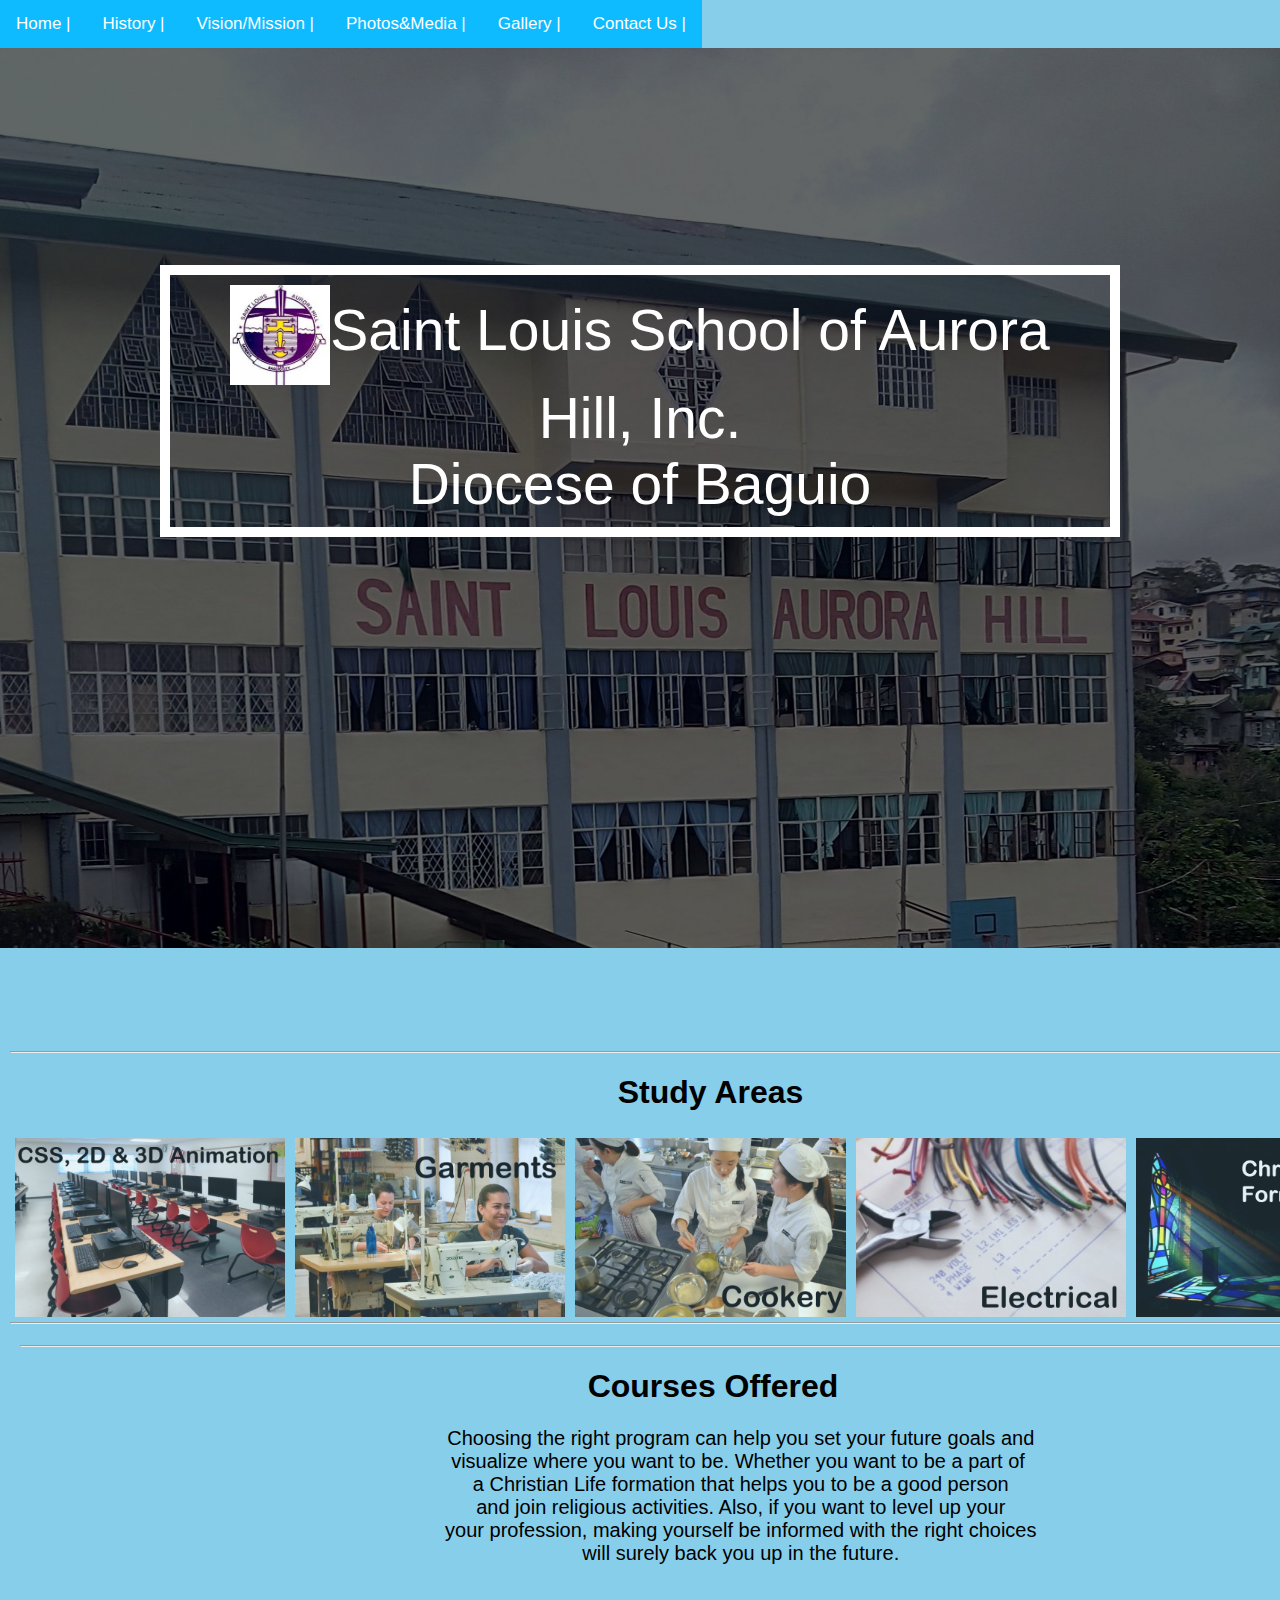
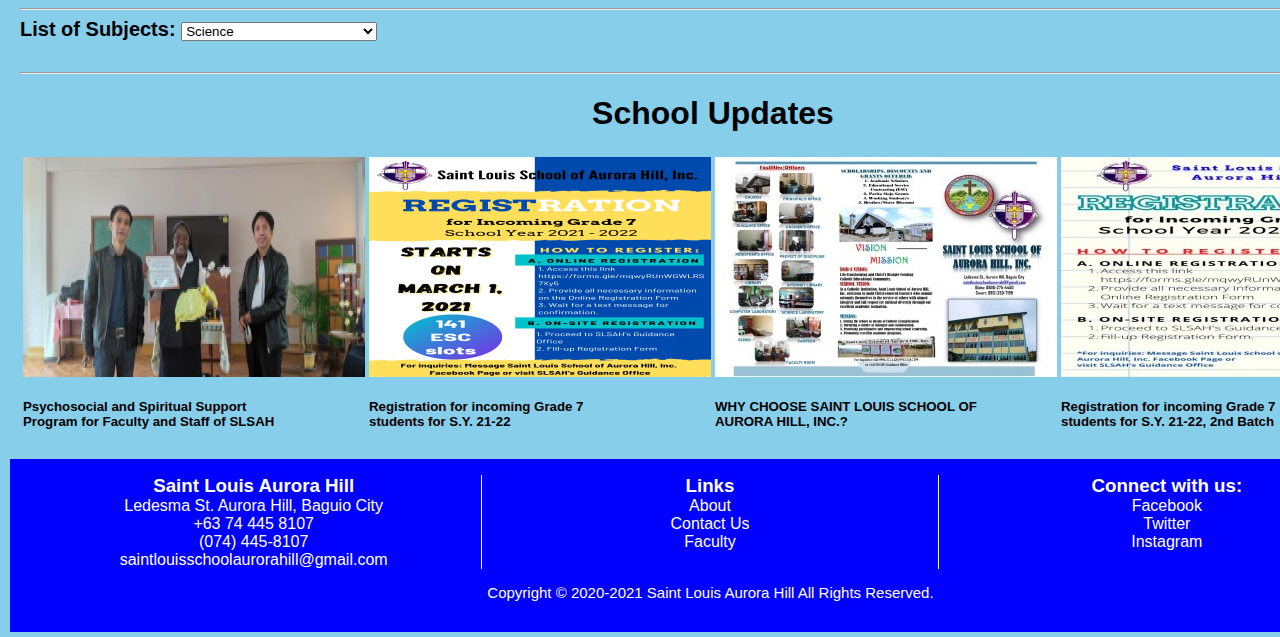
<file: index.html>
<!DOCTYPE html>
<html>
<title>Home</title>
<head>
<link rel="stylesheet" href="Enrollment.css">
<meta name="Author" description="Patrick Charles A. Soriano" />
</head>
<body>

<div class="topnav">
  <a class="active" href="Home.html">Home |</a>
  <a class="active" href="Page2.html">History |</a>
  <a class="active" href="Page3.html">Vision/Mission |</a>
  <a class="active" href="Page5.html">Photos&Media |</a>
  <a class="active" href="Page6.html">Gallery |</a>
  <a class="active" href="Page4.html">Contact Us |</a>
</div>

<div class="logo"> 
    <p class="name"><img src="images_website/download (3).jfif" width="100px" height="100px">Saint Louis School of Aurora Hill, Inc.<br>
  Diocese of Baguio</p>
</div>
<br>
<br>
<br>
<br>
<br>


<div style="float:left; margin: 5px; margin-left: 10px;">
 <hr>  <h1> Study Areas</h1>

   <div class="row">
    <div class="column">
      <img src="images_website/b850b204aa2627b3ee98224891da3f9f.jpg" style="width:100%">
    </div>
    <div class="column">
      <img src="images_website/DSC_0132.jpg" style="width:100%">
    </div>
    <div class="column">
      <img src="images_website/DSC_0545-1024x678.jpg" style="width:100%">
    </div>
    <div class="column">
        <img src="images_website/EE-Degree-300x199.jpg" style="width:100%">
      </div>
      <div class="column">
        <img src="images_website/Church.jpg" style="width:100%">
      </div>
      <div class="container">
        <span onclick="this.parentElement.style.display='none'" class="closebtn">&times;</span>
        <img id="expandedImg" style="width:100%">
        <div id="imgtext"></div>
      </div>
      <hr>
      <script>
      function myFunction(imgs) {
        var expandImg = document.getElementById("expandedImg");
        var imgText = document.getElementById("imgtext");
        expandImg.src = imgs.src;
        imgText.innerHTML = imgs.alt;
        expandImg.parentElement.style.display = "block";
      }
      </script>

      <div style="float:left; margin: 5px; margin-left: 10px;">
       <hr> <h1> Courses Offered</h1>

        <pre style="font-family:Arial, Helvetica, sans-serif; font-size: 20px;">
          Choosing the right program can help you set your future goals and
          visualize where you want to be. Whether you want to be a part of 
          a Christian Life formation that helps you to be a good person
          and join religious activities. Also, if you want to level up your
          your profession, making yourself be informed with the right choices
          will surely back you up in the future.
       </pre>
<hr>
       <form action="/action_page.php" style="font-family:Arial, Helvetica, sans-serif; font-size: 20px;">
        <label for="cars" style="font-family:Arial, Helvetica, sans-serif; font-size: 20px;"><b>List of Subjects:</b></label>
        <select name="cars" id="cars">
          <option value="volvo">Science</option>
          <option value="saab">Mathematics</option>
          <option value="opel">English</option>
          <option value="audi">Filipino</option>
          <option value="volvo">TLE</option>
          <option value="saab">Arts</option>
          <option value="opel">Araling Panlipunan</option>
          <option value="audi">Physical Education</option>
          <option value="volvo">Health</option>
          <option value="saab">Edukasyon sa Pagpapakatao</option>
          <option value="opel">Christian Life Formation</option>
          <option value="audi">Computer</option>
          <option value="audi">Music</option>
        </select>
        <br><br>
      </form>
<hr>
      <h1> School Updates</h1>
      <table style="width:100%">
        <tr>
          <td><img src="images_website/163743190_1511036282572307_4499655014106883515_n.jpg"><h5>Psychosocial and Spiritual Support <br>
            Program for Faculty and Staff of SLSAH</h5></td>

          <td><img src="images_website/152336862_1491418234534112_4242350839731561335_n.png"><h5>Registration for incoming Grade 7 <br>
            students for S.Y. 21-22 </h5></td>
          <td><img src="images_website/153407553_1491494571193145_6836755940125306334_n.jpg"><h5> WHY CHOOSE SAINT LOUIS SCHOOL OF<br>
            AURORA HILL, INC.?</h5></td>
          <td><img src="images_website/174277560_1530733080602627_2736307212667725873_n.jpg"><h5>Registration for incoming Grade 7 <br>
            students for S.Y. 21-22, 2nd Batch </h5></td>
        </tr>
      </table>
      </div>

</div>
<footer>
  <div>
      <div>
          <h3 class="foots">Saint Louis Aurora Hill</h3>
          <a>Ledesma St. Aurora Hill, Baguio City</a
          ><br />
          <a>+63 74 445 8107</a><br/>
          <a>(074) 445-8107</a><br>
          <a href="https://www.facebook.com/SLSAH1968/">saintlouisschoolaurorahill@gmail.com</a>
      </div>
      <div>
          <h3 class="foots">Links</h3>
          <ul>
              <li>About</a></li>
              <li>Contact Us</a></li>
              <li>Faculty</a></li>
          </ul>
      </div>
      <div>
          <h3 class="foots">Connect with us:</h3>
          <a href="https://www.facebook.com/SLSAH1968/">Facebook</a><br>
          <a href="https://twitter.com/sluph?lang=cs">Twitter</a><br>
          <a href="https://www.instagram.com/slu_official/?hl=en">Instagram</a>
      </div>
  </div>
  <div>
      <p class="foot">Copyright © 2020-2021 Saint Louis Aurora Hill All Rights Reserved. </p>
  </div>
</footer>
</body>
</html>
</file>
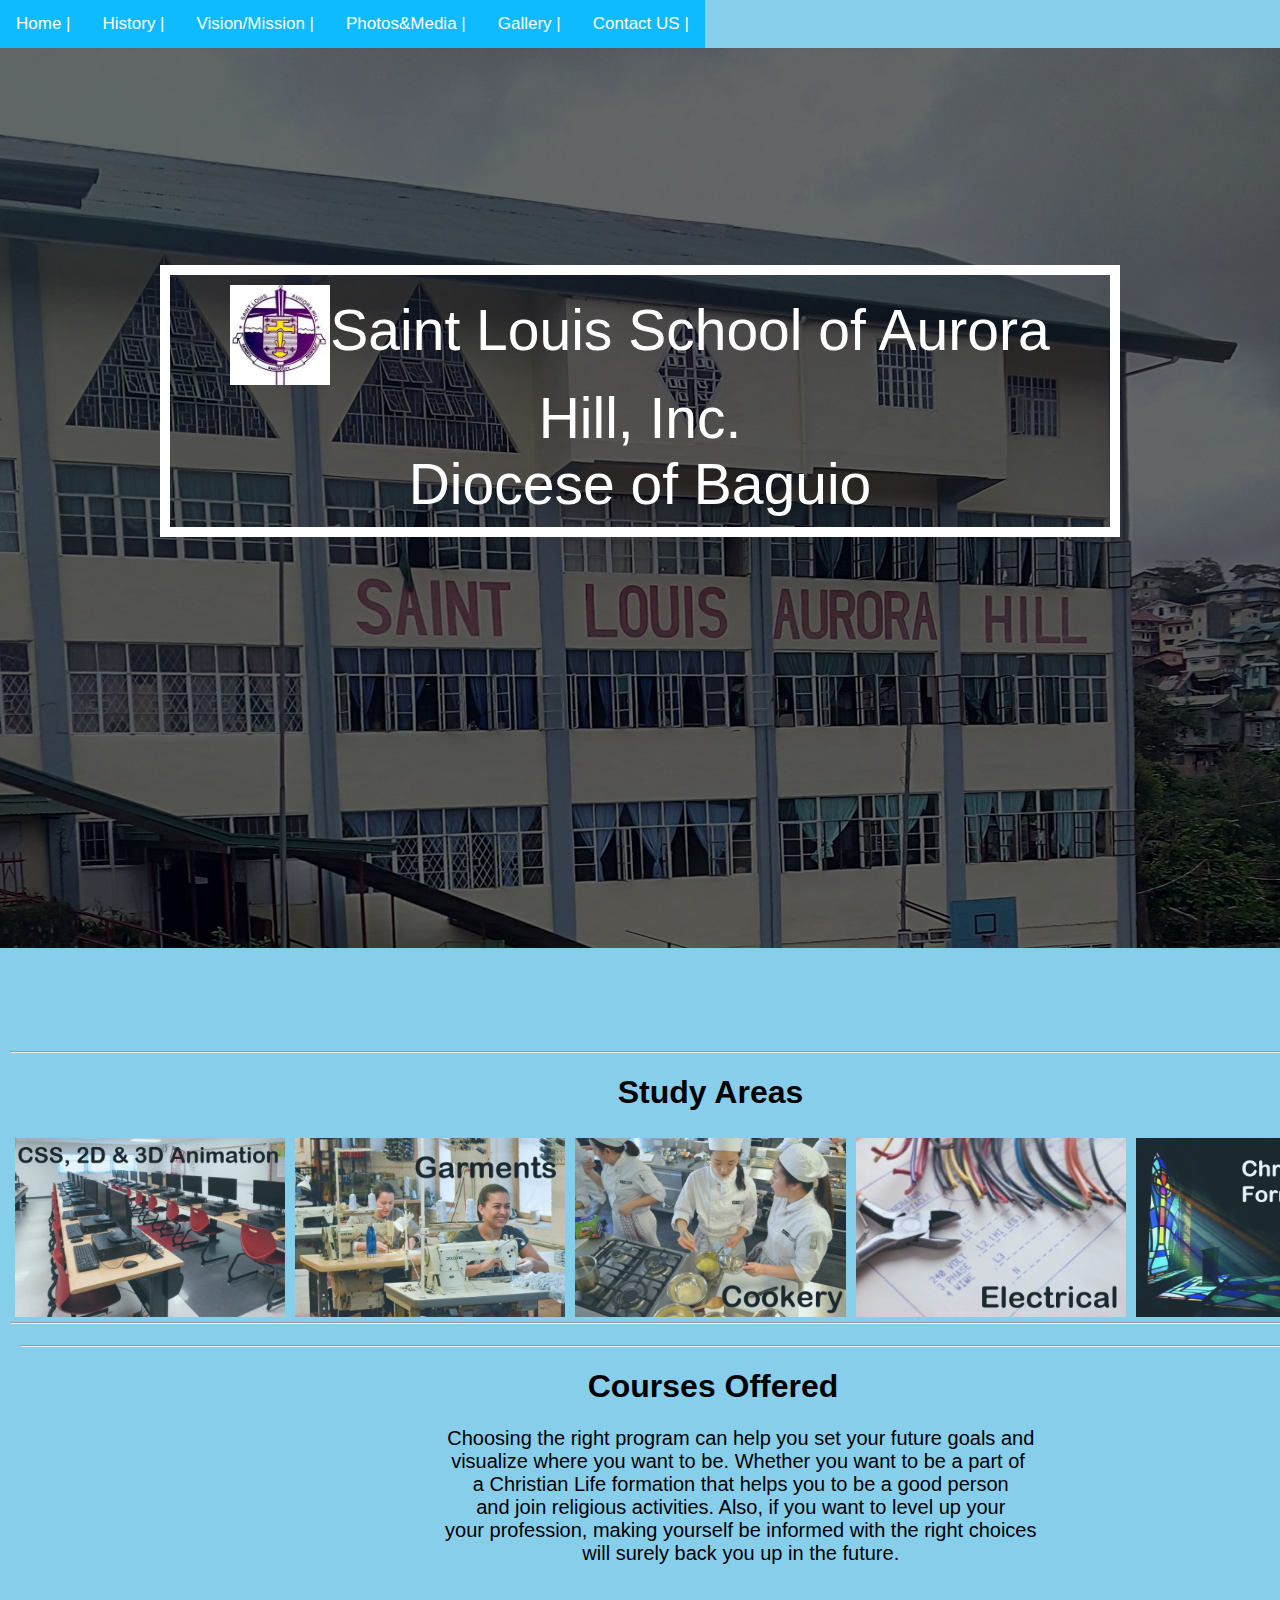
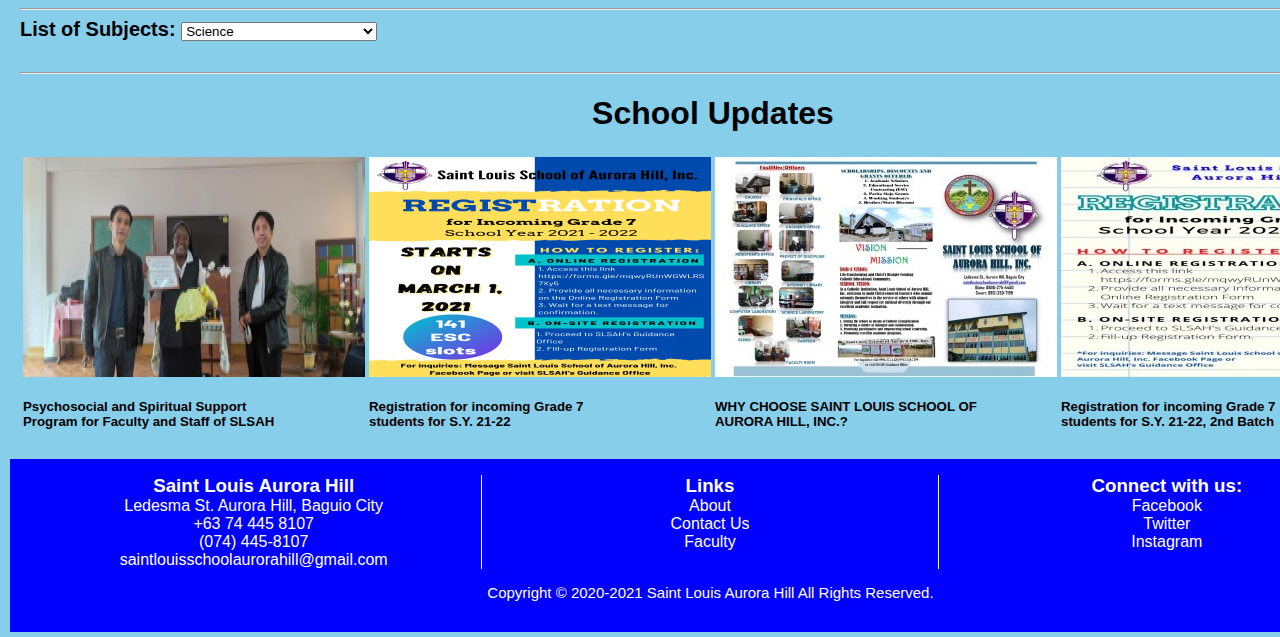
<file: Home.html>
<!DOCTYPE html>
<html>
<title>Home</title>
<head>
<link rel="stylesheet" href="Enrollment.css">

</head>
<body>

<div class="topnav">
  <a class="active" href="index.html">Home |</a>
  <a class="active" href="Page2.html">History |</a>
  <a class="active" href="Page3.html">Vision/Mission |</a>
  <a class="active" href="Page5.html">Photos&Media |</a>
  <a class="active" href="Page6.html">Gallery |</a>
  <a class="active" href="Page4.html">Contact US |</a>
</div>

<div class="logo"> 
    <p class="name"><img src="images_website/download (3).jfif" width="100px" height="100px">Saint Louis School of Aurora Hill, Inc.<br>
  Diocese of Baguio</p>
</div>
<br>
<br>
<br>
<br>
<br>


<div style="float:left; margin: 5px; margin-left: 10px;">
 <hr>  <h1> Study Areas</h1>

   <div class="row">
    <div class="column">
      <img src="images_website/b850b204aa2627b3ee98224891da3f9f.jpg" style="width:100%">
    </div>
    <div class="column">
      <img src="images_website/DSC_0132.jpg" style="width:100%">
    </div>
    <div class="column">
      <img src="images_website/DSC_0545-1024x678.jpg" style="width:100%">
    </div>
    <div class="column">
        <img src="images_website/EE-Degree-300x199.jpg" style="width:100%">
      </div>
      <div class="column">
        <img src="images_website/Church.jpg" style="width:100%">
      </div>
      <div class="container">
        <span onclick="this.parentElement.style.display='none'" class="closebtn">&times;</span>
        <img id="expandedImg" style="width:100%">
        <div id="imgtext"></div>
      </div>
      <hr>
      <script>
      function myFunction(imgs) {
        var expandImg = document.getElementById("expandedImg");
        var imgText = document.getElementById("imgtext");
        expandImg.src = imgs.src;
        imgText.innerHTML = imgs.alt;
        expandImg.parentElement.style.display = "block";
      }
      </script>

      <div style="float:left; margin: 5px; margin-left: 10px;">
       <hr> <h1> Courses Offered</h1>

        <pre style="font-family:Arial, Helvetica, sans-serif; font-size: 20px;">
          Choosing the right program can help you set your future goals and
          visualize where you want to be. Whether you want to be a part of 
          a Christian Life formation that helps you to be a good person
          and join religious activities. Also, if you want to level up your
          your profession, making yourself be informed with the right choices
          will surely back you up in the future.
       </pre>
<hr>
       <form action="/action_page.php" style="font-family:Arial, Helvetica, sans-serif; font-size: 20px;">
        <label for="cars" style="font-family:Arial, Helvetica, sans-serif; font-size: 20px;"><b>List of Subjects:</b></label>
        <select name="cars" id="cars">
          <option value="volvo">Science</option>
          <option value="saab">Mathematics</option>
          <option value="opel">English</option>
          <option value="audi">Filipino</option>
          <option value="volvo">TLE</option>
          <option value="saab">Arts</option>
          <option value="opel">Araling Panlipunan</option>
          <option value="audi">Physical Education</option>
          <option value="volvo">Health</option>
          <option value="saab">Edukasyon sa Pagpapakatao</option>
          <option value="opel">Christian Life Formation</option>
          <option value="audi">Computer</option>
          <option value="audi">Music</option>
        </select>
        <br><br>
      </form>
<hr>
      <h1> School Updates</h1>
      <table style="width:100%">
        <tr>
          <td><img src="images_website/163743190_1511036282572307_4499655014106883515_n.jpg"><h5>Psychosocial and Spiritual Support <br>
            Program for Faculty and Staff of SLSAH</h5></td>

          <td><img src="images_website/152336862_1491418234534112_4242350839731561335_n.png"><h5>Registration for incoming Grade 7 <br>
            students for S.Y. 21-22 </h5></td>
          <td><img src="images_website/153407553_1491494571193145_6836755940125306334_n.jpg"><h5> WHY CHOOSE SAINT LOUIS SCHOOL OF<br>
            AURORA HILL, INC.?</h5></td>
          <td><img src="images_website/174277560_1530733080602627_2736307212667725873_n.jpg"><h5>Registration for incoming Grade 7 <br>
            students for S.Y. 21-22, 2nd Batch </h5></td>
        </tr>
      </table>
      </div>

</div>
<footer>
  <div>
      <div>
          <h3 class="foots">Saint Louis Aurora Hill</h3>
          <a>Ledesma St. Aurora Hill, Baguio City</a
          ><br />
          <a>+63 74 445 8107</a><br/>
          <a>(074) 445-8107</a><br>
          <a href="https://www.facebook.com/SLSAH1968/">saintlouisschoolaurorahill@gmail.com</a>
      </div>
      <div>
          <h3 class="foots">Links</h3>
          <ul>
              <li>About</a></li>
              <li>Contact Us</a></li>
              <li>Faculty</a></li>
          </ul>
      </div>
      <div>
          <h3 class="foots">Connect with us:</h3>
          <a href="https://www.facebook.com/SLSAH1968/">Facebook</a><br>
          <a href="https://twitter.com/sluph?lang=cs">Twitter</a><br>
          <a href="https://www.instagram.com/slu_official/?hl=en">Instagram</a>
      </div>
  </div>
  <div>
      <p class="foot">Copyright © 2020-2021 Saint Louis Aurora Hill All Rights Reserved. </p>
  </div>
</footer>
</body>
</html>
</file>
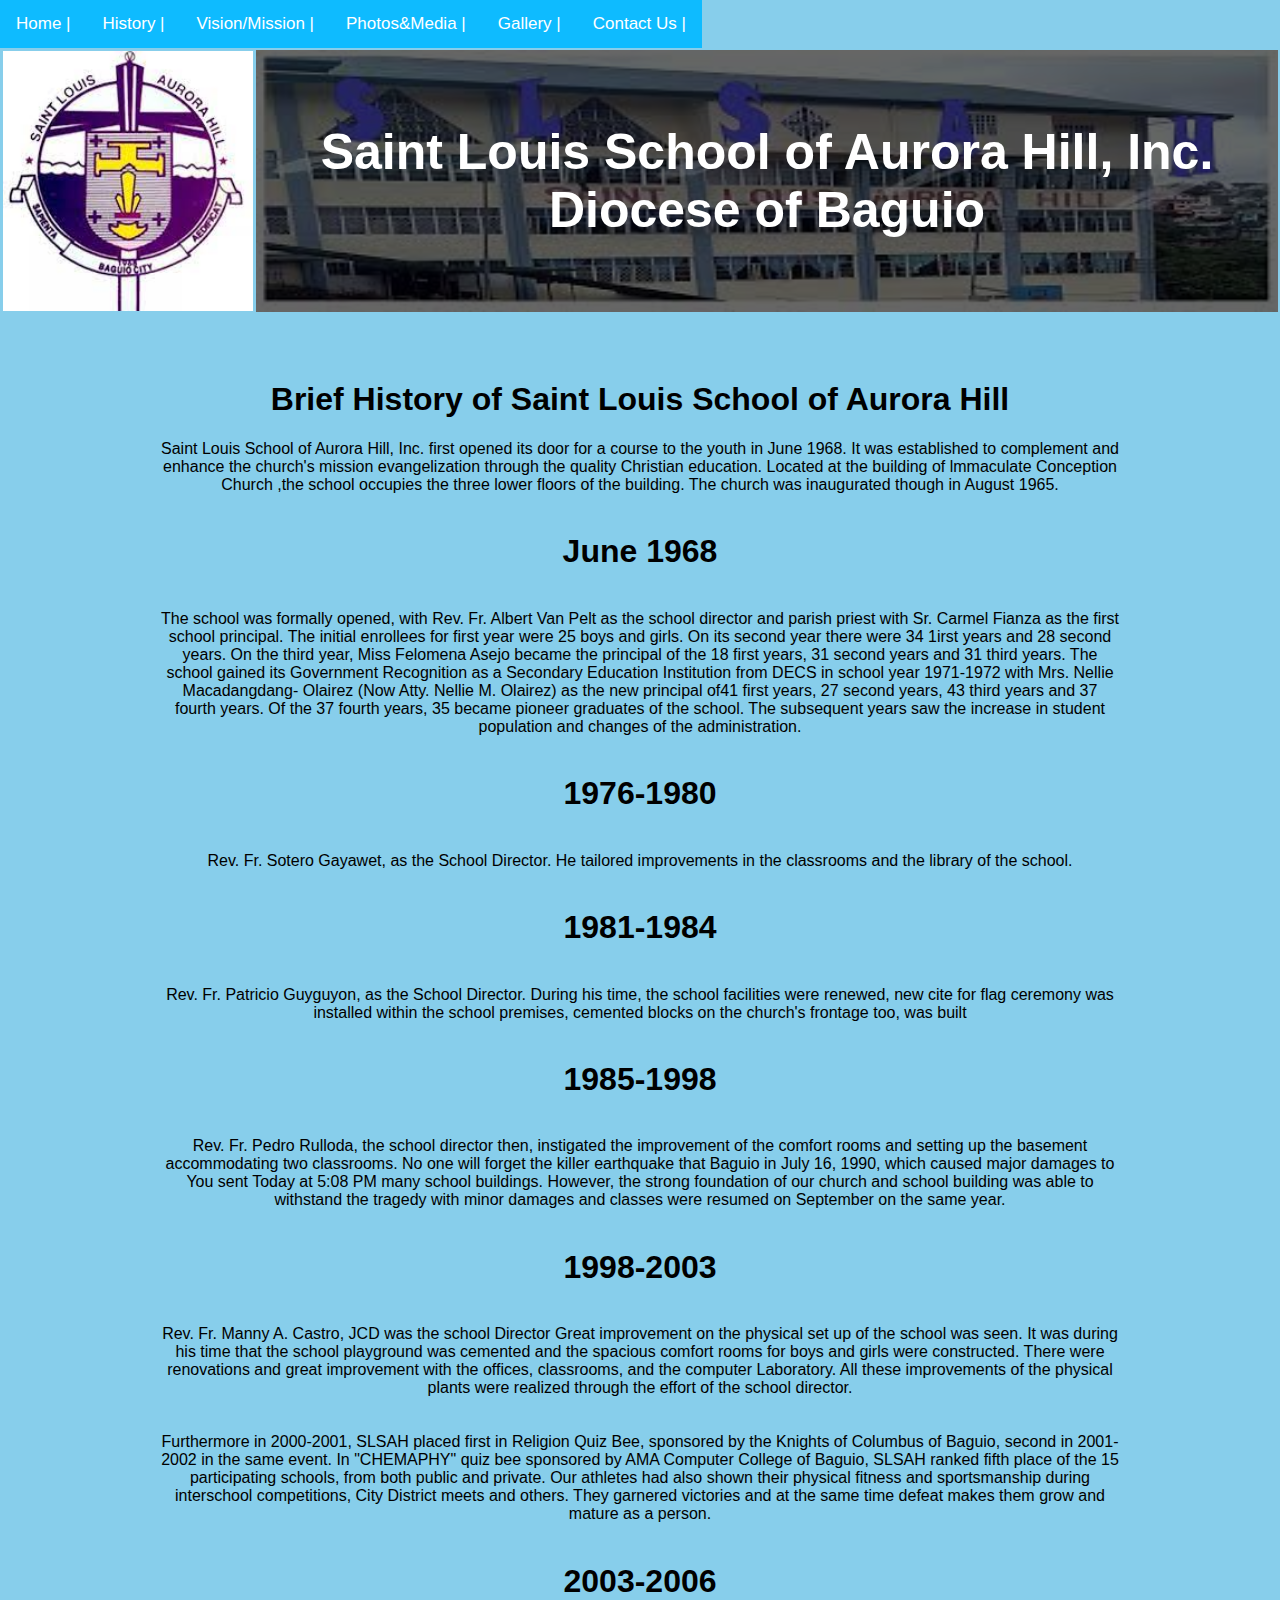
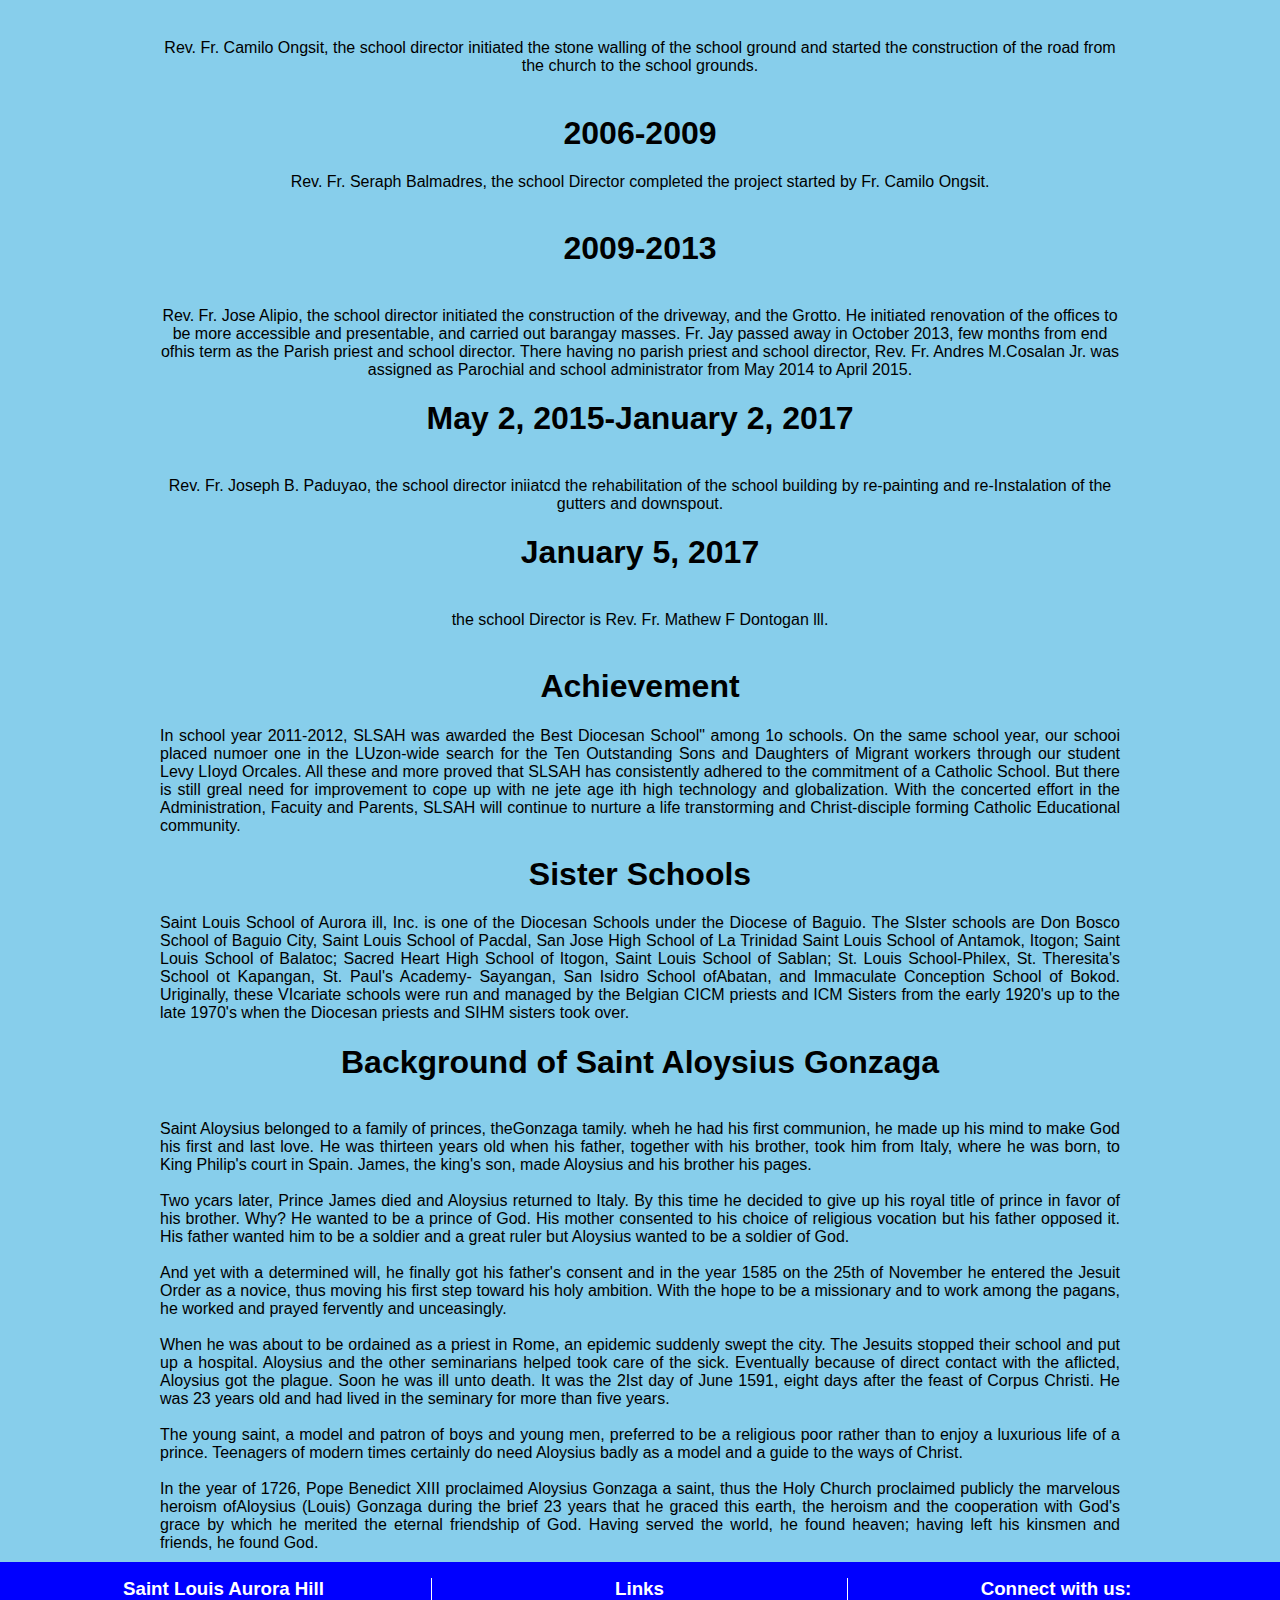
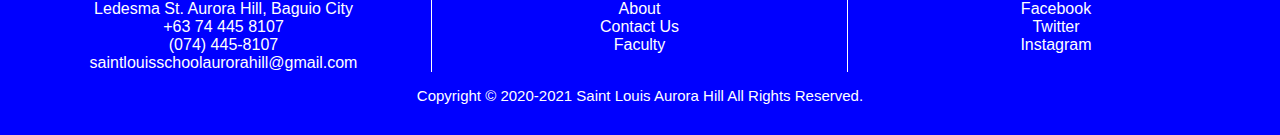
<file: Page2.html>
<!DOCTYPE html>
<html>
  <title>History of School</title>
<head>
<link rel="stylesheet" href="Enrollment.css">
<meta name="Author" description="Patrick Charles A. Soriano" />
</head>
<body>

<div class="topnav">
  <a class="active" href="index.html">Home |</a>
  <a class="active" href="Page2.html">History |</a>
  <a class="active" href="Page3.html">Vision/Mission |</a>
  <a class="active" href="Page5.html">Photos&Media |</a>
  <a class="active" href="Page6.html">Gallery |</a>
  <a class="active" href="Page4.html">Contact Us |</a>
</div>


<div> 
    <table style="width:100%">
        <tr>
          <td style="width: 250px; height: 250px;"><img src="images_website/download (3).jfif" width="250px" height="260px"></td>
          <th class="back">Saint Louis School of Aurora Hill, Inc.<br>
            Diocese of Baguio</th> 
        </tr>
      </table>

      <div style="margin:10px; padding-right: 150px; padding-left: 150px; text-align: justify;">
        <div>
            <br>
            <br>
            
            <h1> Brief History of Saint Louis School of Aurora Hill</h1></div>
            <center>
        Saint Louis School of Aurora Hill, Inc. first opened its door for a course to the youth in June 1968. It was established to complement and enhance the church's mission
        evangelization through the quality Christian education.
        Located at the building of lmmaculate Conception Church ,the school occupies the three lower floors of the building. The church was inaugurated though in August 1965.
      </center>
        <br>
        <h1>June 1968 </h1>
        <br>
        <center>
        The school was formally opened, with
        Rev. Fr. Albert Van Pelt as the school director and parish
        priest with Sr. Carmel Fianza as the first school principal. The initial enrollees for first year were 25 boys and girls. On its second year there were 34 1irst years and 28 second years. On the third year, Miss Felomena Asejo became the principal of the 18 first years, 31 second years and 31 third years. The school gained its Government Recognition as a
        Secondary Education Institution from DECS in school year 1971-1972 with Mrs. Nellie Macadangdang- Olairez (Now
        Atty. Nellie M. Olairez) as the new principal of41 first years, 27 second years, 43 third years and 37 fourth years. Of the 37 fourth years, 35 became pioneer graduates of the school. The subsequent years saw the increase in student population and
        changes of the administration.
      </center>
        <br>
       
        <h1>1976-1980</h1>
        <br>
        <center>
        Rev. Fr. Sotero Gayawet, as the School Director. He tailored improvements in the classrooms and the library of the school.
      </center>
        <br>
        <h1>1981-1984 </h1>
        <br>
        <center>
        Rev. Fr. Patricio Guyguyon, as the School Director. During his time, the school facilities were renewed, new cite for flag ceremony was installed within the school
        premises, cemented blocks on the church's frontage too, was built
      </center>
        <br>
      <h1>1985-1998</h1>
        <br><center>
        Rev. Fr. Pedro Rulloda, the school director then, instigated the improvement of the comfort
        rooms and setting up the basement accommodating two classrooms. No one will forget the killer earthquake that Baguio in July 16, 1990, which caused major damages to
        You sent Today at 5:08 PM
        many school buildings. However, the strong foundation of our church and school building was able to withstand the tragedy with minor damages and classes were resumed on September on the same year.
      </center>
        <br>
        <h1>1998-2003</h1>
        <br><center>
        Rev. Fr. Manny A. Castro, JCD was the school Director Great improvement on the physical set up of
        the school was seen. It was during his time that the school playground was cemented and the spacious comfort rooms for boys and girls were constructed. There were renovations
        and great improvement with the offices, classrooms, and the
        computer Laboratory. All these improvements of the physical
        plants were realized through the effort of the school director.
      </center>
        <br>
        <br>
        <center>
        Furthermore in 2000-2001, SLSAH placed first in
        Religion Quiz Bee, sponsored by the Knights of Columbus of
        Baguio, second in 2001-2002 in the same event. In "CHEMAPHY" quiz bee sponsored by AMA Computer
        College of Baguio, SLSAH ranked fifth place of the 15 participating schools, from both public and private. Our
        athletes had also shown their physical fitness and sportsmanship during interschool competitions, City District
        meets and others. They garnered victories and at the same time defeat makes them grow and mature as a person.
      </center>
        <br>
        <h1>2003-2006</h1> 
        <br>
        <center>
        Rev. Fr. Camilo Ongsit, the school director initiated the stone walling of the school ground and
started the construction of the road from the church to the school grounds.
</center>
        <br>

<h1>2006-2009</h1>
<center>
Rev. Fr. Seraph Balmadres, the school Director completed the project started by Fr. Camilo Ongsit.
</center>
<br>
<h1>2009-2013</h1>
<br>
<center>
Rev. Fr. Jose Alipio, the school director initiated the construction of the driveway, and the Grotto. He initiated renovation of the offices to be more accessible and
presentable, and carried out barangay masses. Fr. Jay passed away in October 2013, few months from end ofhis term as the Parish priest and school director. There having no parish priest and school director, Rev. Fr. Andres M.Cosalan Jr. was
assigned as Parochial and school administrator from May
2014 to April 2015.
</center>
<h1>May 2, 2015-January 2, 2017 </h1>
<br>
<center>
Rev. Fr. Joseph B. Paduyao, the school director iniiatcd the rehabilitation of the school building by re-painting and re-Instalation of the gutters and downspout.
</center>
<h1>January 5, 2017</h1>
<br>
<center>
the school Director is Rev. Fr. Mathew F Dontogan lll.
</center>
<br>
<h1>Achievement</h1>

In school year 2011-2012, SLSAH was awarded the Best Diocesan School" among 1o schools. On the same
school year, our schooi placed numoer one in the LUzon-wide search for the Ten Outstanding Sons and Daughters of Migrant workers through our student Levy LIoyd Orcales.

All these and more proved that SLSAH has consistently adhered to the commitment of a Catholic School.
But there is still greal need for improvement to cope up with
ne jete age ith high technology and globalization. With the concerted effort in the Administration, Facuity and Parents, SLSAH will continue to nurture a life transtorming and
Christ-disciple forming Catholic Educational community.

<br>
<h1>Sister Schools</h1>
Saint Louis School of Aurora ill, Inc. is one of the Diocesan Schools under the Diocese of Baguio. The SIster
schools are Don Bosco School of Baguio City, Saint Louis School of Pacdal, San Jose High School of La Trinidad Saint Louis School of Antamok, Itogon; Saint Louis School of Balatoc; Sacred Heart High School of Itogon, Saint Louis School of Sablan; St. Louis School-Philex, St. Theresita's School ot Kapangan, St. Paul's Academy- Sayangan, San Isidro School ofAbatan, and Immaculate Conception School of Bokod. Uriginally, these VIcariate schools were run and managed by the Belgian CICM priests and ICM Sisters from
the early 1920's up to the late 1970's when the Diocesan priests and SIHM sisters took over.

<h1>Background of Saint Aloysius Gonzaga</h1>
<br>
Saint Aloysius belonged to a family of princes, theGonzaga tamily. wheh he had his first communion, he made
  up his mind to make God his first and last love. He was thirteen years old when his father, together with his brother, took him from Italy, where he was born, to King Philip's court in Spain. James, the king's son, made Aloysius and his brother his pages.
  <br>
  <br>
  Two ycars later, Prince James died and Aloysius returned to Italy. By this time he decided to give up his royal title of prince in favor of his brother. Why? He wanted to be a prince of God. His mother consented to his choice of religious vocation but his father opposed it. His father wanted him to be a soldier and a great ruler but Aloysius wanted to be a soldier
  of God.
  <br>
  <br>
  And yet with a determined will, he finally got his father's consent and in the year 1585 on the 25th of November he entered the Jesuit Order as a novice, thus moving his first step toward his holy ambition. With the hope to be a missionary and to work among the pagans, he worked and prayed fervently and unceasingly.
  <br>
  <br>
  When he was about to be ordained as a priest in Rome, an epidemic suddenly swept the city. The Jesuits stopped their school and put up a hospital. Aloysius and the other
  seminarians helped took care of the sick. Eventually because of direct contact with the aflicted, Aloysius got the plague. Soon he was ill unto death. It was the 2Ist day of June 1591, eight days after the feast of Corpus Christi. He was 23 years
  old and had lived in the seminary for more than five years.
  <br>
  <br>
  The young saint, a model and patron of boys and young men, preferred to be a religious poor rather than to
  enjoy a luxurious life of a prince. Teenagers of modern times certainly do need Aloysius badly as a model and a guide to the ways of Christ.
  <br>
  <br>
  In the year of 1726, Pope Benedict XIII proclaimed Aloysius Gonzaga a saint, thus the Holy Church proclaimed publicly the marvelous heroism ofAloysius (Louis) Gonzaga
  during the brief 23 years that he graced this earth, the heroism and the cooperation with God's grace by which he merited the eternal friendship of God. Having served the world, he found heaven; having left his kinsmen and friends, he found God.
      </div>
</div>

<footer>
    <div>
        <div>
            <h3 class="foots">Saint Louis Aurora Hill</h3>
            <a>Ledesma St. Aurora Hill, Baguio City</a
            ><br />
            <a>+63 74 445 8107</a><br/>
            <a>(074) 445-8107</a><br>
            <a>saintlouisschoolaurorahill@gmail.com</a>
        </div>
        <div>
            <h3 class="foots">Links</h3>
            <ul>
                <li>About</a></li>
                <li>Contact Us</a></li>
                <li>Faculty</a></li>
            </ul>
        </div>
        <div>
            <h3 class="foots">Connect with us:</h3>
            <a>Facebook</a><br>
            <a>Twitter</a><br>
            <a>Instagram</a>
        </div>
    </div>
    <div>
        <p class="foot">Copyright © 2020-2021 Saint Louis Aurora Hill All Rights Reserved. </p>
    </div>
  </footer>
</body>
</html>
</file>
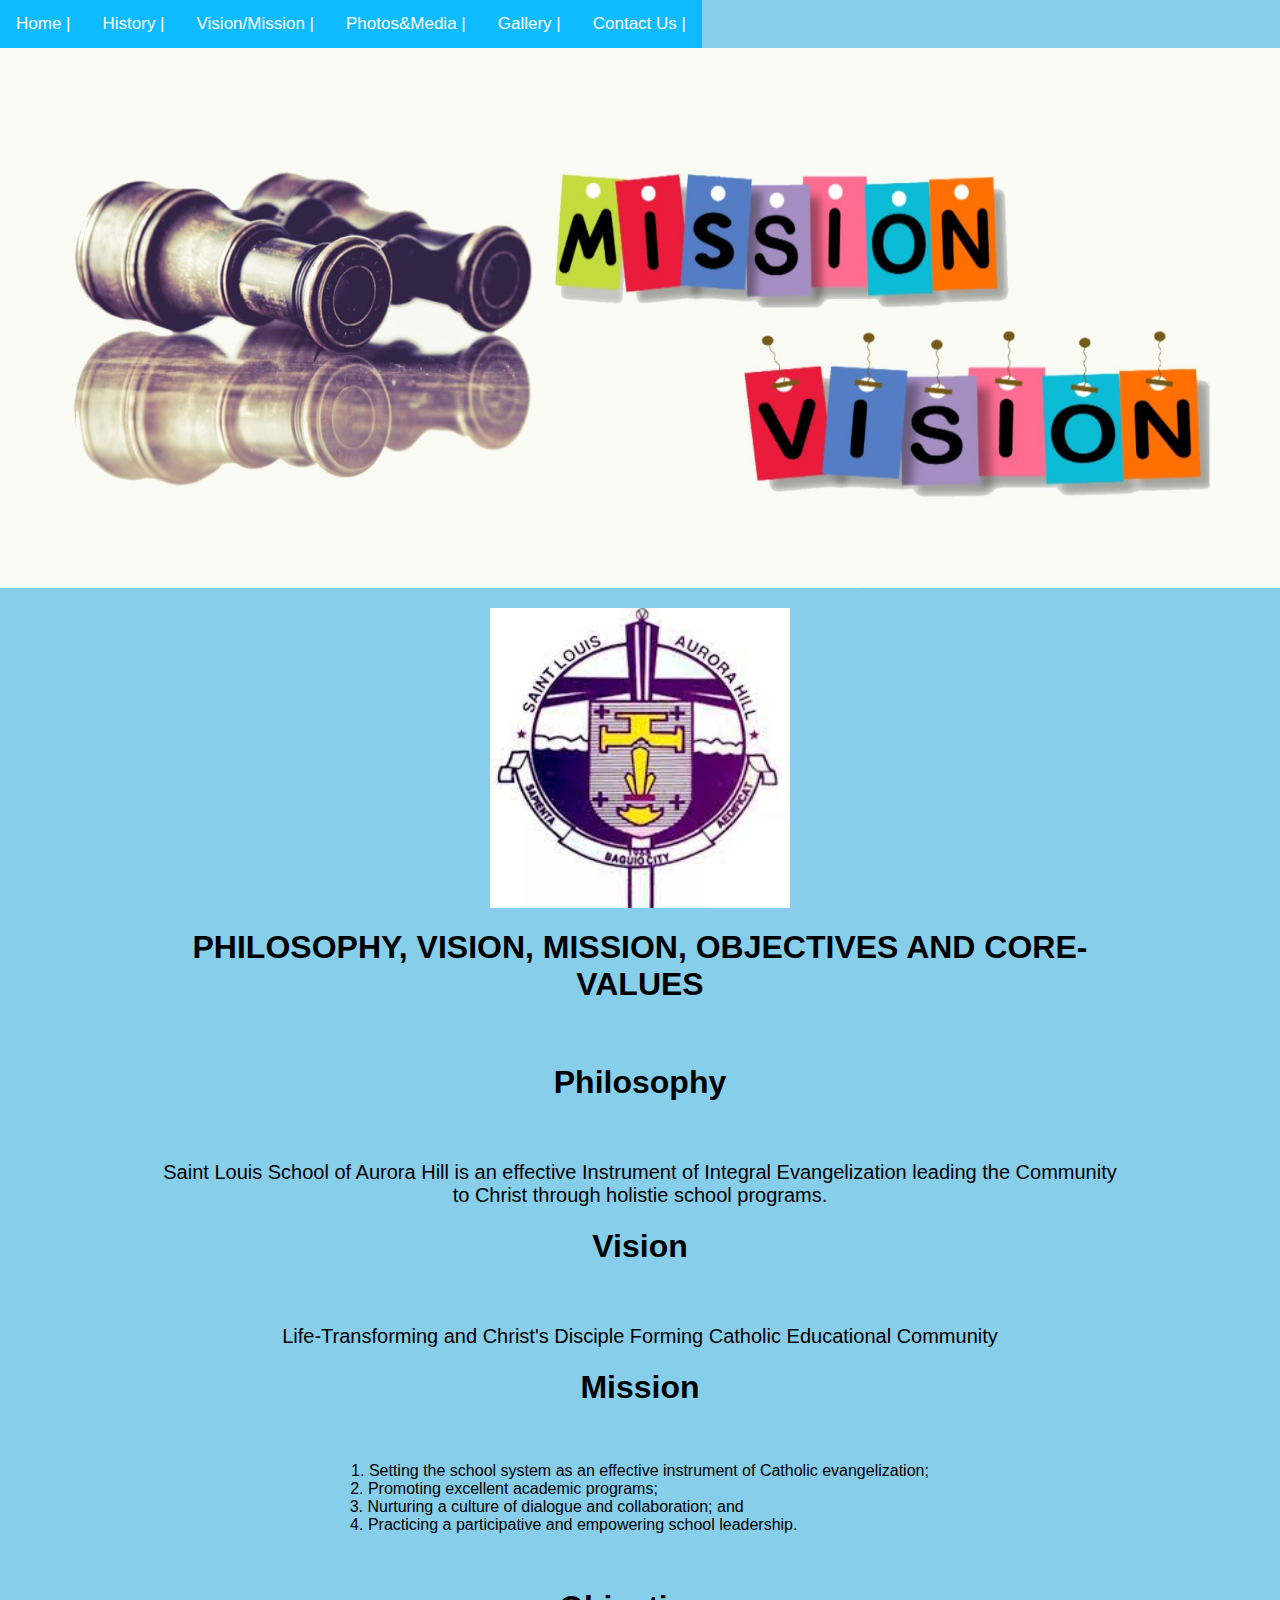
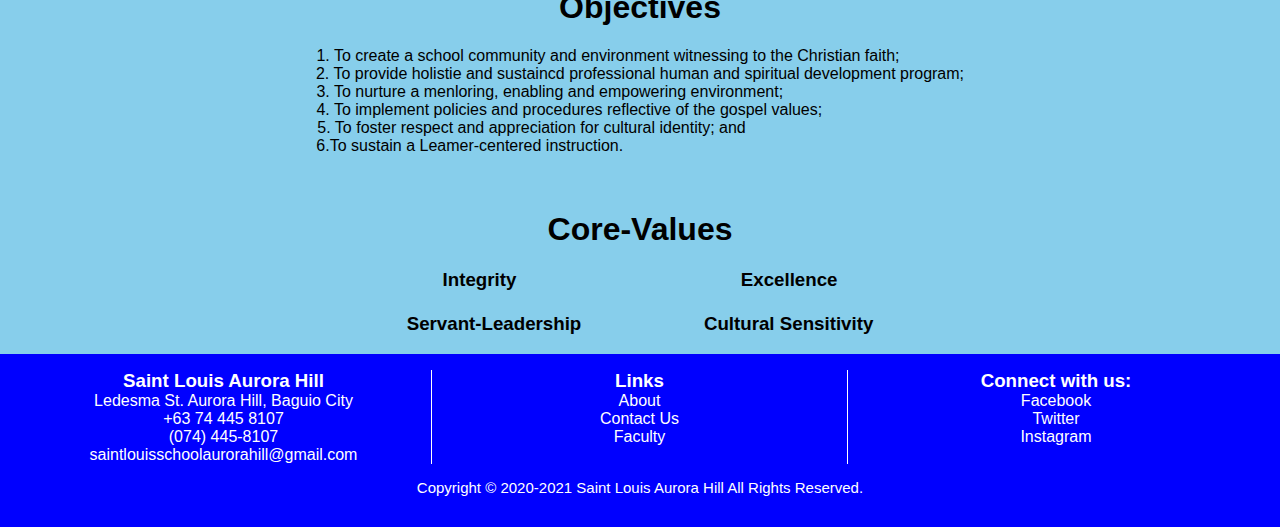
<file: Page3.html>
<!DOCTYPE html>
<html>
  <title>Vision and Mission</title>
<head>
<link rel="stylesheet" href="Enrollment.css">
<meta name="Author" description="Patrick Charles A. Soriano" />
</head>
<body>

<div class="topnav">
  <a class="active" href="index.html">Home |</a>
  <a class="active" href="Page2.html">History |</a>
  <a class="active" href="Page3.html">Vision/Mission |</a>
  <a class="active" href="Page5.html">Photos&Media |</a>
  <a class="active" href="Page6.html">Gallery |</a>
  <a class="active" href="Page4.html">Contact Us |</a>
</div>

<div class="logo1">

</div>
<div class="logs">
<img src="images_website/download (3).jfif" width="300px" height="300px"> 
</div>

<div style="margin:10px; padding-right: 150px; padding-left: 150px; text-align: justify;">
    <h1>PHILOSOPHY, VISION, MISSION, OBJECTIVES
AND CORE-VALUES</h1>
<br>
<h1>Philosophy</h1>
<br>
<p class="philvi">Saint Louis School of Aurora Hill is an
effective Instrument of Integral Evangelization
leading the Community to Christ through holistie
school programs.</p>
<h1>Vision </h1>
<br>
<p class="philvi">Life-Transforming and Christ's Disciple
Forming Catholic Educational Community</p>
<h1>Mission</h1>
<br>
<pre style="font-family: Arial, Helvetica, sans-serif;">
1. Setting the school system as an effective instrument of Catholic evangelization;
2. Promoting excellent academic programs;&emsp;&emsp;&emsp;&emsp;&emsp;&emsp;&emsp;&emsp;&emsp;&emsp;&emsp;&emsp;&emsp;&emsp;&emsp;&emsp;&emsp;
3. Nurturing a culture of dialogue and collaboration; and &emsp;&emsp;&emsp;&emsp;&emsp;&emsp;&emsp;&emsp;&emsp;&emsp;     
4. Practicing a participative and empowering school leadership.&emsp;&emsp;&emsp;&emsp;&emsp;&emsp;&emsp;&emsp; 
</pre>
<br>
<h1>Objectives</h1>
<pre style="font-family: Arial, Helvetica, sans-serif;">
1. To create a school community and environment witnessing to the Christian faith;&emsp;&emsp;&emsp;&emsp;
2. To provide holistie and sustaincd professional human and spiritual development program;
3. To nurture a menloring, enabling and empowering environment;&emsp;&emsp;&emsp;&emsp;&emsp;&emsp;&emsp;&emsp;&emsp;&emsp;&emsp; 
4. To implement policies and procedures reflective of the gospel values; &emsp;&emsp;&emsp;&emsp;&emsp;&emsp;&emsp;&emsp;  
5. To foster respect and appreciation for cultural identity; and &emsp;&emsp;&emsp;&emsp;&emsp;&emsp;&emsp;&emsp;&emsp;&emsp;&emsp;&emsp;&emsp; 
6.To sustain a Leamer-centered instruction.&emsp;&emsp;&emsp;&emsp;&emsp;&emsp;&emsp;&emsp;&emsp;&emsp;&emsp;&emsp;&emsp;&emsp;&emsp;&emsp;&emsp;&emsp;&emsp;&emsp;&emsp; 
</pre>
<br>

<h1>Core-Values</h1>

<h3>Integrity&emsp;&emsp;&emsp;&emsp;&emsp;&emsp;&emsp;&emsp;&emsp;&emsp;&emsp;&emsp;Excellence<br><br>
Servant-Leadership &emsp;&emsp;&emsp;&emsp;&emsp;&emsp;  Cultural Sensitivity
</h3>
</div>

<footer>
    <div>
        <div>
            <h3 class="foots">Saint Louis Aurora Hill</h3>
            <a>Ledesma St. Aurora Hill, Baguio City</a
            ><br />
            <a>+63 74 445 8107</a><br/>
            <a>(074) 445-8107</a><br>
            <a>saintlouisschoolaurorahill@gmail.com</a>
        </div>
        <div>
            <h3 class="foots">Links</h3>
            <ul>
                <li>About</a></li>
                <li>Contact Us</a></li>
                <li>Faculty</a></li>
            </ul>
        </div>
        <div>
            <h3 class="foots">Connect with us:</h3>
            <a>Facebook</a><br>
            <a>Twitter</a><br>
            <a>Instagram</a>
        </div>
    </div>
    <div>
        <p class="foot">Copyright © 2020-2021 Saint Louis Aurora Hill All Rights Reserved. </p>
    </div>
  </footer>
  </body>
  </html>
</file>
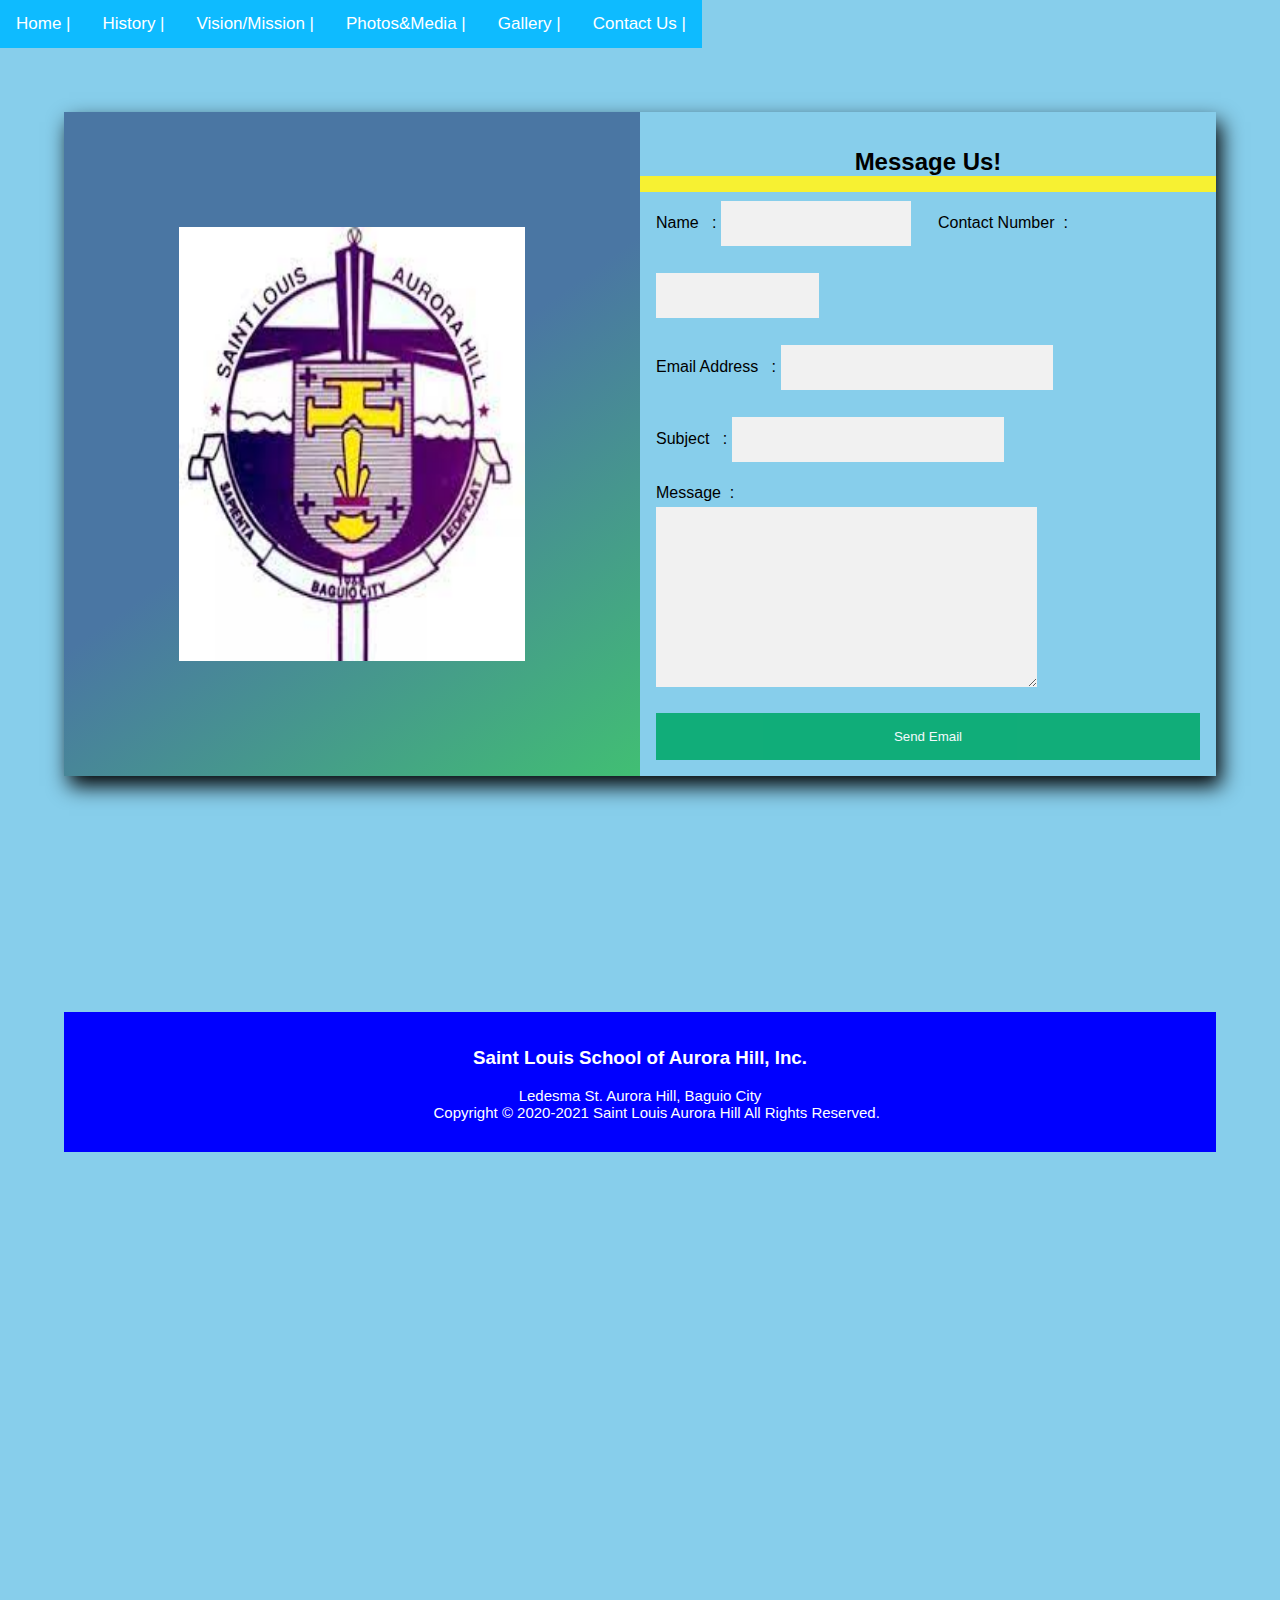
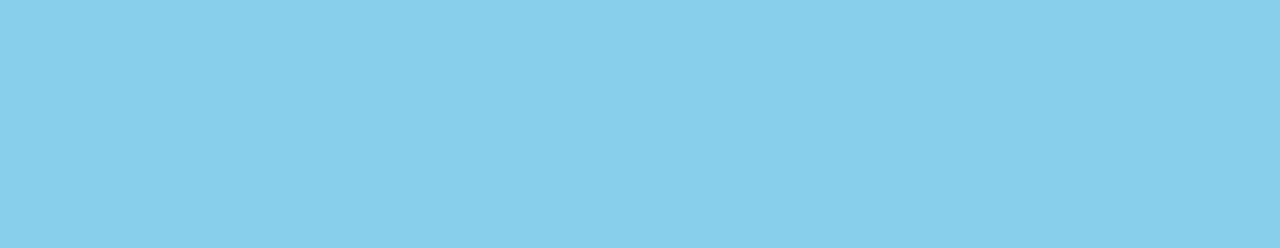
<file: Page4.html>
<!DOCTYPE html>
<html lang="en">
	<head>
		<meta charset="UTF-8" />
		<meta http-equiv="X-UA-Compatible" content="IE=edge" />
    <meta name="Author" description="Patrick Charles A. Soriano" />
		<meta name="viewport" content="width=device-width, initial-scale=1.0" />
		<link rel="stylesheet" href="test.css" />

		<title>Contact Us</title>
	</head>

	<body>
		<header>

            <div class="topnav">
                <a class="active" href="index.html">Home |</a>
                <a class="active" href="Page2.html">History |</a>
                <a class="active" href="Page3.html">Vision/Mission |</a>
                <a class="active" href="Page5.html">Photos&Media |</a>
                <a class="active" href="Page6.html">Gallery |</a>
                <a class="active" href="Page4.html">Contact Us |</a>
              </div>
		</header>
		<div>
			<div>
				<div>
					<div>
                        <img src="images_website/download (3).jfif" width="100%" height="100%">
					</div>
					<div>
						<h2>Message Us!</h2>
<form>
    <label  for="mobileno.">Name&nbsp;&nbsp;&nbsp;:</label>
  <input type="text" id="mobileno." name="mobileno.">
  <label  for="email">&nbsp;&nbsp;&nbsp;&nbsp; Contact Number&nbsp;&nbsp;:</label>
  <input type="email" id="email" name="email" required><br>
  <label  for="mobileno.">Email Address&nbsp;&nbsp;&nbsp;:</label>
  <input type="mail" id="mobileno." name="mobileno."><br>
  <label  for="mobileno.">Subject&nbsp;&nbsp;&nbsp;:</label>
  <input type="mail" id="mobileno." name="mobileno."><br>
  <label  for="email">Message&nbsp;&nbsp;:</label><br>
  <textarea class="message" rows="10" cols="50" name="comment" form="usrform"></textarea>
  <button type="submit" class="btn1">Send Email</button>
</form>

					</div>
				</div>
			</div>
		</div>

			<div>
				<div>



  <footer>


            <h3 class="foots">Saint Louis School of Aurora Hill, Inc.</h3>
            <pre class="foot">Ledesma St. Aurora Hill, Baguio City
        Copyright © 2020-2021 Saint Louis Aurora Hill All Rights Reserved.</pre>

  </footer>
</body>
</html>
</file>
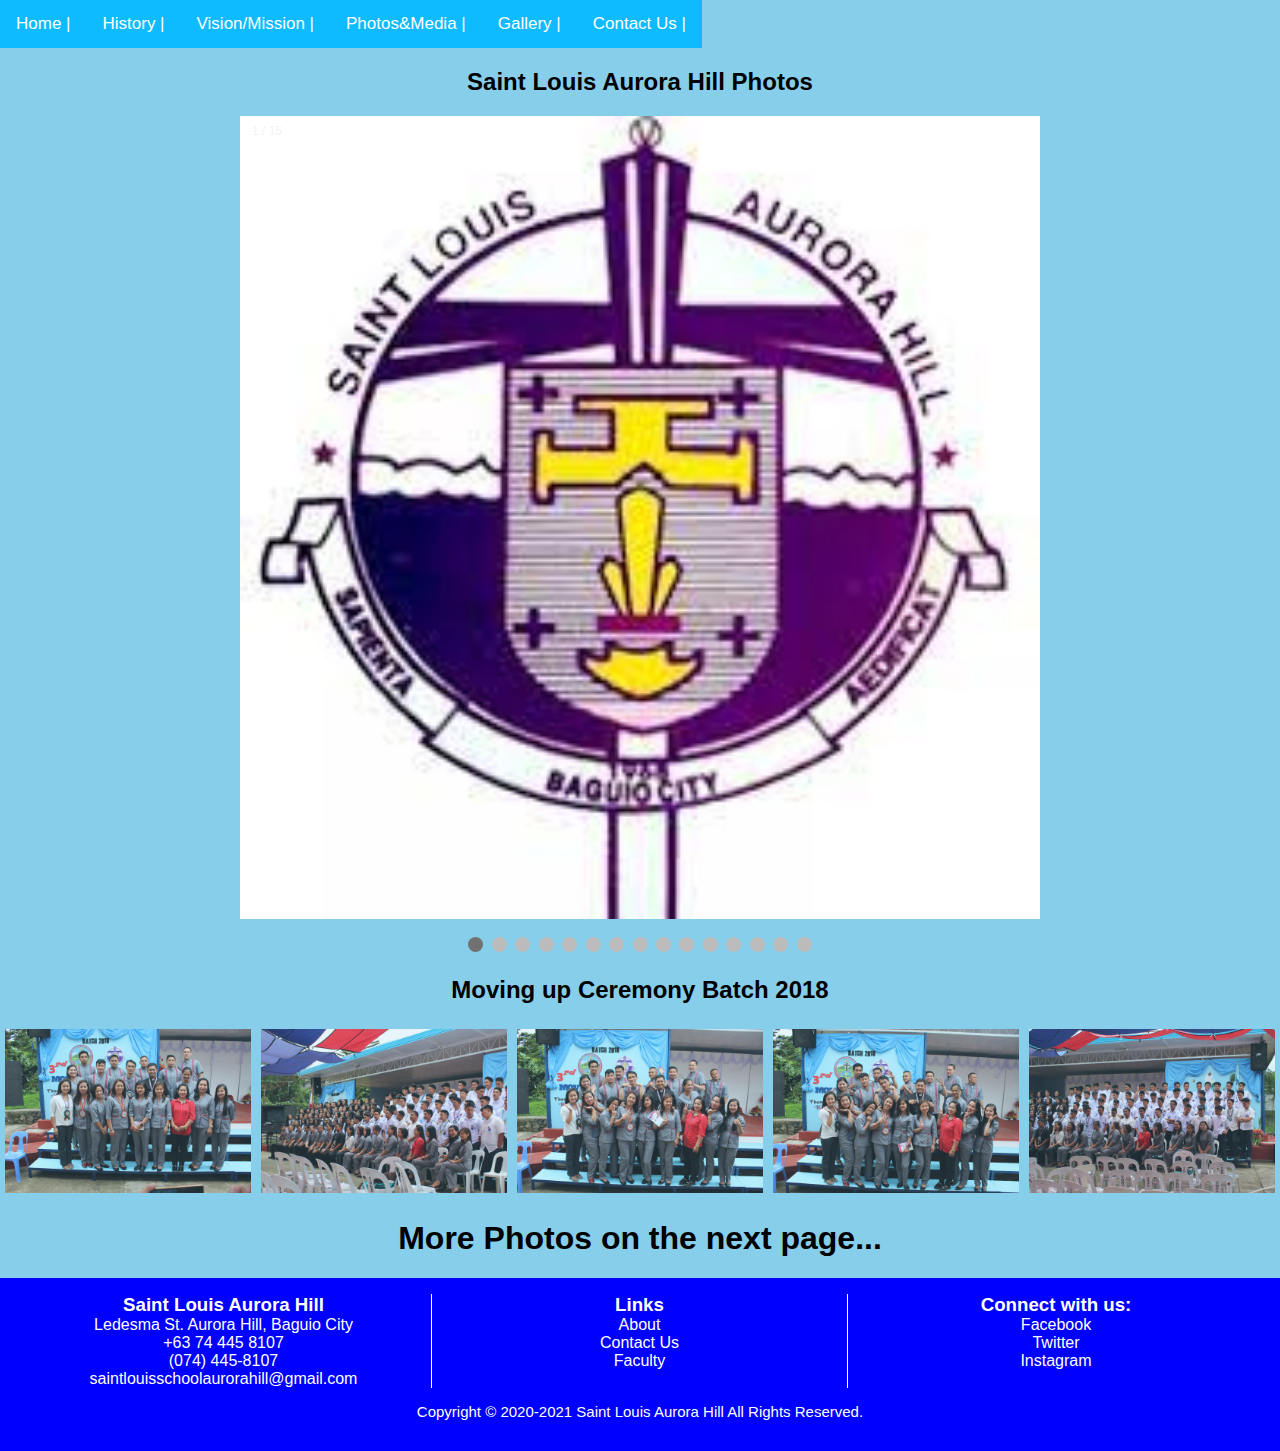
<file: Page5.html>
<!DOCTYPE html>
<html>
  <title>Photos & Media</title>
<head>
<link rel="stylesheet" href="Enrollment.css" />
<meta name="Author" description="Patrick Charles A. Soriano" />
</head>

<style>
* {box-sizing: border-box;}

</style>
</head>
<body>
  <div class="topnav">
      <a class="active" href="index.html">Home |</a>
      <a class="active" href="Page2.html">History |</a>
      <a class="active" href="Page3.html">Vision/Mission |</a>
      <a class="active" href="Page5.html">Photos&Media |</a>
      <a class="active" href="Page6.html">Gallery |</a>
      <a class="active" href="Page4.html">Contact Us |</a>
    </div>
    
    <h2 style="text-align: center;">
      Saint Louis Aurora Hill Photos
    </h2>

<div class="slideshow-container">

<div class="mySlides fade">
  <div class="numbertext">1 / 15</div>
  <img src="images_website/download (3).jfif" style="width:100%">
</div>

<div class="mySlides fade">
  <div class="numbertext">2 / 15</div>
  <img src="images_website/10607098_OfPOCouA-7Ao01HdNIfI6PFXD3u0qFfXUNppoUefwQI.jpg" style="width:100%">
</div>

<div class="mySlides fade">
  <div class="numbertext">3 / 15</div>
  <img src="images_website/churches_1524883969_3868_0609.jpg" style="width:100%">
</div>
<div class="mySlides fade">
  <div class="numbertext">4 / 15</div>
  <img src="images_website/Immaculate-Conception-Parish-Church-2.jpg" style="width:100%">
</div>

<div class="mySlides fade">
  <div class="numbertext">5 / 15</div>
  <img src="images_website/SLAH.jpg" style="width:100%">
</div>

<div class="mySlides fade">
  <div class="numbertext">6 / 15</div>
  <img src="images_website/SLSAH.jfif" style="width:100%">  <div class="text">Caption Three</div>
</div>
<div class="mySlides fade">
  <div class="numbertext">7 / 15</div>
  <img src="images_website/162361620_1511036349238967_3840099851885324050_n.jpg" style="width:100%">
</div>

<div class="mySlides fade">
  <div class="numbertext">8 / 15</div>
  <img src="images_website/153407553_1491494571193145_6836755940125306334_n.jpg" style="width:100%">
</div>

<div class="mySlides fade">
  <div class="numbertext">9 / 15</div>
  <img src="images_website/131016437_1440451636297439_8823186461225050480_n.jpg" style="width:100%">
</div>
<div class="mySlides fade">
  <div class="numbertext">10 / 15</div>
  <img src="images_website/125216106_1419396868402916_8299254106199331372_n.jpg" style="width:100%">
</div>

<div class="mySlides fade">
  <div class="numbertext">11 / 15</div>
  <img src="images_website/163017624_1511039002572035_5916128635667978889_n.jpg" style="width:100%">
</div>

<div class="mySlides fade">
  <div class="numbertext">12 / 15</div>
  <img src="images_website/163743190_1511036282572307_4499655014106883515_n.jpg" style="width:100%">  <div class="text">Caption Three</div>
</div>
<div class="mySlides fade">
  <div class="numbertext">13 / 15</div>
  <img src="images_website/images (1).jfif" style="width:100%">
</div>

<div class="mySlides fade">
  <div class="numbertext">14 / 15</div>
  <img src="images_website/images.jfif" style="width:100%">
</div>

<div class="mySlides fade">
  <div class="numbertext">15 / 15</div>
  <img src="images_website/17191150_456481768027769_9085614466352927823_n.jpg" style="width:100%">  <div class="text">Caption Three</div>
</div>

</div>
<br>

<div style="text-align:center">
  <span class="dot"></span> 
  <span class="dot"></span> 
  <span class="dot"></span> 
  <span class="dot"></span> 
  <span class="dot"></span> 
  <span class="dot"></span> 
  <span class="dot"></span> 
  <span class="dot"></span> 
  <span class="dot"></span> 
  <span class="dot"></span> 
  <span class="dot"></span> 
  <span class="dot"></span> 
  <span class="dot"></span> 
  <span class="dot"></span> 
  <span class="dot"></span> 
</div>

<script>
var slideIndex = 0;
showSlides();

function showSlides() {
  var i;
  var slides = document.getElementsByClassName("mySlides");
  var dots = document.getElementsByClassName("dot");
  for (i = 0; i < slides.length; i++) {
    slides[i].style.display = "none";  
  }
  slideIndex++;
  if (slideIndex > slides.length) {slideIndex = 1}    
  for (i = 0; i < dots.length; i++) {
    dots[i].className = dots[i].className.replace(" active", "");
  }
  slides[slideIndex-1].style.display = "block";  
  dots[slideIndex-1].className += " active";
  setTimeout(showSlides, 2000); // Change image every 2 seconds
}
</script>


<div style="text-align:center">
  <h2>  Moving up Ceremony Batch 2018</h2>
</div>

<div class="row">
  <div class="column">
    <img src="images_website/34276591_600512870325217_5965529091028287488_n.jpg"  style="width:100%" onclick="myFunction(this);">
  </div>
  <div class="column">
    <img src="images_website/34484093_600518193658018_7670597353392308224_n.jpg"  style="width:100%" onclick="myFunction(this);">
  </div>
  <div class="column">
    <img src="images_website/34489776_600513016991869_4615630688190726144_n.jpg"  style="width:100%" onclick="myFunction(this);">
  </div>
  <div class="column">
    <img src="images_website/34603285_600512656991905_1413708512910901248_n.jpg"  style="width:100%" onclick="myFunction(this);">
  </div>
  <div class="column">
    <img src="images_website/34646794_600518370324667_6632884596994211840_n.jpg"  style="width:100%" onclick="myFunction(this);">
  </div>
</div>

<div class="container">
  <span onclick="this.parentElement.style.display='none'" class="closebtn">&times;</span>
  <img id="expandedImg" style="width:100%">
  <div id="imgtext"></div>
</div>

<script>
function myFunction(imgs) {
  var expandImg = document.getElementById("expandedImg");
  var imgText = document.getElementById("imgtext");
  expandImg.src = imgs.src;
  imgText.innerHTML = imgs.alt;
  expandImg.parentElement.style.display = "block";
}
</script>

<h1>More Photos on the next page...</h1>

  <footer>
    <div>
        <div>
            <h3 class="foots">Saint Louis Aurora Hill</h3>
            <a>Ledesma St. Aurora Hill, Baguio City</a
            ><br />
            <a>+63 74 445 8107</a><br/>
            <a>(074) 445-8107</a><br>
            <a>saintlouisschoolaurorahill@gmail.com</a>
        </div>
        <div>
            <h3 class="foots">Links</h3>
            <ul>
                <li>About</a></li>
                <li>Contact Us</a></li>
                <li>Faculty</a></li>
            </ul>
        </div>
        <div>
            <h3 class="foots">Connect with us:</h3>
            <a>Facebook</a><br>
            <a>Twitter</a><br>
            <a>Instagram</a>
        </div>
    </div>
    <div>
        <p class="foot">Copyright © 2020-2021 Saint Louis Aurora Hill All Rights Reserved. </p>
    </div>
  </footer>
</body>
</html>
</file>
<file: Enrollment.css>
* {box-sizing: border-box;}
body {font-family: Verdana, sans-serif;}
.mySlides {display: none;}
img {vertical-align: middle;}

#myImg {
  border-radius: 5px;
  cursor: pointer;
  transition: 0.3s;
}

#myImg:hover {opacity: 0.7;}

/* The Modal (background) */
.modal {
  display: none; /* Hidden by default */
  position: fixed; /* Stay in place */
  z-index: 1; /* Sit on top */
  padding-top: 100px; /* Location of the box */
  left: 0;
  top: 0;
  width: 100%; /* Full width */
  height: 100%; /* Full height */
  overflow: auto; /* Enable scroll if needed */
  background-color: rgb(0,0,0); /* Fallback color */
  background-color: rgba(0,0,0,0.9); /* Black w/ opacity */
}

/* Modal Content (image) */
.modal-content {
  margin: auto;
  display: block;
  width: 80%;
  max-width: 700px;
}

/* Caption of Modal Image */
#caption {
  margin: auto;
  display: block;
  width: 80%;
  max-width: 700px;
  text-align: center;
  color: #ccc;
  padding: 10px 0;
  height: 150px;
}

/* Add Animation */
.modal-content, #caption {  
  -webkit-animation-name: zoom;
  -webkit-animation-duration: 0.6s;
  animation-name: zoom;
  animation-duration: 0.6s;
}

@-webkit-keyframes zoom {
  from {-webkit-transform:scale(0)} 
  to {-webkit-transform:scale(1)}
}

@keyframes zoom {
  from {transform:scale(0)} 
  to {transform:scale(1)}
}

/* The Close Button */
.close {
  position: absolute;
  top: 15px;
  right: 35px;
  color: #f1f1f1;
  font-size: 40px;
  font-weight: bold;
  transition: 0.3s;
}

.close:hover,
.close:focus {
  color: #bbb;
  text-decoration: none;
  cursor: pointer;
}

/* 100% Image Width on Smaller Screens */
@media only screen and (max-width: 700px){
  .modal-content {
    width: 100%;
  }
}

/* Slideshow container */
.slideshow-container {
  max-width: 800px;
  position: relative;
  margin: auto;
}

/* Caption text */
.text {
  color: #f2f2f2;
  font-size: 15px;
  padding: 8px 12px;
  position: absolute;
  bottom: 8px;
  width: 100%;
  text-align: center;
}

/* Number text (1/3 etc) */
.numbertext {
  color: #f2f2f2;
  font-size: 12px;
  padding: 8px 12px;
  position: absolute;
  top: 0;
}

/* The dots/bullets/indicators */
.dot {
  height: 15px;
  width: 15px;
  margin: 0 2px;
  background-color: #bbb;
  border-radius: 50%;
  display: inline-block;
  transition: background-color 0.6s ease;
}

.active {
  background-color: #717171;
}

/* Fading animation */
.fade {
  -webkit-animation-name: fade;
  -webkit-animation-duration: 1.5s;
  animation-name: fade;
  animation-duration: 1.5s;
}
/* The grid: Four equal columns that floats next to each other */
.column {
  float: left;
  width: 20%;
  padding: 10px;
}

/* Style the images inside the grid */
.column img {
  opacity: 0.8; 
  cursor: pointer; 
}

.column img:hover {
  opacity: 1;
}

/* Clear floats after the columns */
.row:after {
  content: "";
  display: table;
  clear: both;
}

/* The expanding image container */
.container {
  position: relative;
  display: none;
}

/* Expanding image text */
#imgtext {
  position: absolute;
  bottom: 15px;
  left: 15px;
  color: white;
  font-size: 20px;
}

/* Closable button inside the expanded image */
.closebtn {
  position: absolute;
  top: 10px;
  right: 15px;
  color: white;
  font-size: 35px;
  cursor: pointer;
}
.header {
  text-align: center;
  padding: 32px;
}

.row1 {
  display: -ms-flexbox; /* IE10 */
  display: flex;
  -ms-flex-wrap: wrap; /* IE10 */
  flex-wrap: wrap;
  padding: 0 4px;
}

/* Create four equal columns that sits next to each other */
.column1 {
  -ms-flex: 25%; /* IE10 */
  flex: 25%;
  max-width: 25%;
  padding: 0 4px;
}

.column1 img {
  margin-top: 8px;
  vertical-align: middle;
  width: 100%;
}
.slideshow-container1 {
  max-width: 1000px;
  position: relative;
  margin: auto;
}

/* Next & previous buttons */
.prev, .next {
  cursor: pointer;
  position: absolute;
  top: 50%;
  width: auto;
  padding: 16px;
  margin-top: -22px;
  color: white;
  font-weight: bold;
  font-size: 18px;
  transition: 0.6s ease;
  border-radius: 0 3px 3px 0;
  user-select: none;
}

/* Position the "next button" to the right */
.next {
  right: 0;
  border-radius: 3px 0 0 3px;
}

/* On hover, add a black background color with a little bit see-through */
.prev:hover, .next:hover {
  background-color: rgba(0,0,0,0.8);
}

/* Caption text */
.text {
  color: #f2f2f2;
  font-size: 15px;
  padding: 8px 12px;
  position: absolute;
  bottom: 8px;
  width: 100%;
  text-align: center;
}

/* Number text (1/3 etc) */
.numbertext {
  color: #f2f2f2;
  font-size: 12px;
  padding: 8px 12px;
  position: absolute;
  top: 0;
}

/* The dots/bullets/indicators */
.dot1 {
  cursor: pointer;
  height: 15px;
  width: 15px;
  margin: 0 2px;
  background-color: #bbb;
  border-radius: 50%;
  display: inline-block;
  transition: background-color 0.6s ease;
}

.active, .dot:hover {
  background-color: #717171;
}
.dot1 {
  cursor: pointer;
  height: 15px;
  width: 15px;
  margin: 0 2px;
  background-color: rgb(66, 66, 66);
  border-radius: 50%;
  display: inline-block;
  transition: background-color 0.6s ease;
}

/* Fading animation */
.fade1 {
  -webkit-animation-name: fade;
  -webkit-animation-duration: 1.5s;
  animation-name: fade;
  animation-duration: 1.5s;
}
.row2 {
  display: -ms-flexbox; /* IE10 */
  display: flex;
  -ms-flex-wrap: wrap; /* IE10 */
  flex-wrap: wrap;
  padding: 0 4px;
}

/* Create four equal columns that sits next to each other */
.column2 {
  -ms-flex: 25%; /* IE10 */
  flex: 25%;
  max-width: 25%;
  padding: 0 4px;
}

.column2 img {
  margin-top: 8px;
  vertical-align: middle;
  width: 100%;
}

/* Responsive layout - makes a two column-layout instead of four columns */
@media screen and (max-width: 800px) {
  .column2 {
    -ms-flex: 50%;
    flex: 50%;
    max-width: 50%;
  }
}

/* Responsive layout - makes the two columns stack on top of each other instead of next to each other */
@media screen and (max-width: 600px) {
  .column2 {
    -ms-flex: 100%;
    flex: 100%;
    max-width: 100%;
  }
}

@-webkit-keyframes fade {
  from {opacity: .4} 
  to {opacity: 1}
}

@keyframes fade {
  from {opacity: .4} 
  to {opacity: 1}
}

/* On smaller screens, decrease text size */
@media only screen and (max-width: 300px) {
  .prev, .next,.text {font-size: 11px}
}

@-webkit-keyframes fade {
  from {opacity: .4} 
  to {opacity: 1}
}

@keyframes fade {
  from {opacity: .4} 
  to {opacity: 1}
}

/* On smaller screens, decrease text size */
@media only screen and (max-width: 300px) {
  .prev, .next,.text {font-size: 11px}
}

/* Responsive layout - makes a two column-layout instead of four columns */
@media screen and (max-width: 800px) {
  .column1 {
    -ms-flex: 50%;
    flex: 50%;
    max-width: 50%;
  }
}

/* Responsive layout - makes the two columns stack on top of each other instead of next to each other */
@media screen and (max-width: 600px) {
  .column1 {
    -ms-flex: 100%;
    flex: 100%;
    max-width: 100%;
  }
}

@-webkit-keyframes fade {
  from {opacity: .4} 
  to {opacity: 1}
}

@keyframes fade {
  from {opacity: .4} 
  to {opacity: 1}
}

/* On smaller screens, decrease text size */
@media only screen and (max-width: 300px) {
  .text {font-size: 11px}
}
body {
  margin: 0;
  font-family: Arial, Helvetica, sans-serif;
  background-color: skyblue;
}

p {
    color: rgb(255, 255, 255);
    text-align: center;
    font-size: 57px;

}
* {
  box-sizing: border-box;
}

.column {
  float: left;
  width: 20%;
  padding: 5px;
}

/* Clearfix (clear floats) */
.row::after {
  content: "";
  clear: both;
  display: table;
}

.topnav {
  overflow: hidden;
  background-color: skyblue;
}

.topnav a {
  float: left;
  display: block;
  color: rgb(255, 255, 255);
  text-align: center;
  padding: 14px 16px;
  text-decoration: none;
  font-size: 17px;
}

.topnav a:hover {
  background-color: rgb(0, 0, 0);
  color: black;
}

.topnav a.active {
  background-color: rgb(14, 187, 255);
  color: white;
}



.topnav .search-container {
  float: right;
  background-color: skyblue;
}

.topnav input[type=text] {
  padding: 6px;
  margin-top: 8px;
  font-size: 17px;
  border: none;
  
}

.topnav .search-container button {
  float: right;
  padding: 6px 10px;
  margin-top: 8px;
  margin-right: 16px;
  background: rgb(255, 255, 255);
  font-size: 17px;
  border: none;
  cursor: pointer;
}

.topnav .search-container button:hover {
  background: rgb(255, 255, 255);
}
.logo {
    padding: 10rem;
    height: 100vh;
    background: rgba(0, 0, 0, 0.6);
	background-image: url('images_website/SLAH.jpg');
	background-blend-mode: darken;
    background-repeat: no-repeat;
    background-size: 100% 100%;
}
.logo1 {
  padding: 15rem;
  height: 60vh;
  background: rgba(0, 0, 0, 0.6);
background-image: url('images_website/aDpcN6.jpg');
  background-repeat: no-repeat;
  background-size: 100% 100%;
}
.logs {
  text-align: center;
  margin: 20px;
}
.philvi {
  font-size: 20px;
  color:black
}
.name {
    border-style: solid; 
    border-width: 10px; 
    border-color: rgb(255, 255, 255) ;
    padding:10px
}
li {
  color:white
}

footer {
	padding: 1rem;

	background-color: blue;
	box-sizing: border-box;
}

footer > div:nth-child(1) {
	display: grid;
	grid-template-columns: 1fr 1fr 1fr;
}

footer > div > div h3 {
	text-align: center;
	margin: 0;
}

footer > div > div > ul {
	list-style: none;
	margin: 0;
	padding: 0;
}

footer > div > div a {
	text-decoration: none;
	color: rgb(255, 255, 255);
	transition: color 500ms;
}

footer > div > div p {
	transition: color 500ms;
}

footer > div > div p:hover {
	color:blue;
}

footer > div > div a:hover {
	color: blue;
}

footer > div > :is(div:nth-child(1), div:nth-child(2)) {
	border-right: 1px solid rgb(255, 255, 255);
}

footer > div > div {
	text-align: center;
}

footer > div:nth-child(2) {
	text-align: center;
}

footer > div > div:nth-child(1) p {
	margin: 0;
}
.foot {
  font-size: 15px;
  color:white
}
.foots {
  color:white
}
.back {
  background: rgba(0, 0, 0, 0.6);
background-image: url('images_website/SLSAH.jfif');
  background-blend-mode: darken;
  background-repeat: no-repeat;
  background-size: 100% 100%;
  font-size: 50px;
  color: white;

}
h1 {
  text-align: center;
}
pre{
  text-align: center;
}
p {
  text-align: center;
}
h3 {
  text-align: center;
}

@media screen and (max-width: 600px) {
  .topnav .search-container {
    float: none;
  }
  
  .topnav a, .topnav input[type=text], .topnav .search-container button {
    float: none;
    display: block;
    text-align: left;
    width: 100%;
    margin: 0;
    padding: 14px;
    
  }
  .topnav input[type=text] {
    border: 1px solid skyblue;  
  }
}
  
 
  
  
  /* Clear floats */
  .clearfix::after {
    content: "";
    clear: both;
    display: table;
  }
  
  /* Change styles for cancel button and signup button on extra small screens */
  @media screen and (max-width: 300px) {
    .cancelbtn, .signupbtn {
       width: 100%;
    }
  }
</file>
<file: test.css>
body {
  margin: 0;
  font-family: Arial, Helvetica, sans-serif;
  background-color: skyblue;
}

p {
    color: rgb(255, 255, 255);
    text-align: center;
    font-size: 57px;

}
* {
  box-sizing: border-box;
}

.column {
  float: left;
  width: 20%;
  padding: 5px;
}

/* Clearfix (clear floats) */
.row::after {
  content: "";
  clear: both;
  display: table;
}

.topnav {
  overflow: hidden;
  background-color: skyblue;
}

.topnav a {
  float: left;
  display: block;
  color: rgb(255, 255, 255);
  text-align: center;
  padding: 14px 16px;
  text-decoration: none;
  font-size: 17px;
}

.topnav a:hover {
  background-color: rgb(0, 0, 0);
  color: black;
}

.topnav a.active {
  background-color: rgb(14, 187, 255);
  color: white;
}



.topnav .search-container {
  float: right;
  background-color: skyblue;
}

.topnav input[type=text] {
  padding: 6px;
  margin-top: 8px;
  font-size: 17px;
  border: none;
  
}

.topnav .search-container button {
  float: right;
  padding: 6px 10px;
  margin-top: 8px;
  margin-right: 16px;
  background: rgb(255, 255, 255);
  font-size: 17px;
  border: none;
  cursor: pointer;
}

.topnav .search-container button:hover {
  background: rgb(255, 255, 255);
}
.logo {
    padding: 10rem;
    height: 100vh;
    background: rgba(0, 0, 0, 0.6);
	background-image: url('images_website/SLAH.jpg');
	background-blend-mode: darken;
    background-repeat: no-repeat;
    background-size: 100% 100%;
}
.logo1 {
  padding: 15rem;
  height: 60vh;
  background: rgba(0, 0, 0, 0.6);
background-image: url('images_website/aDpcN6.jpg');
  background-repeat: no-repeat;
  background-size: 100% 100%;
}
.logs {
  text-align: center;
  margin: 20px;
}
.philvi {
  font-size: 20px;
  color:black
}
.name {
    border-style: solid; 
    border-width: 10px; 
    border-color: rgb(255, 255, 255) ;
    padding:10px
}
li {
  color:white
}

footer {
	padding: 1rem;

	background-color: blue;
	box-sizing: border-box;
}





footer > div > div a {
	text-decoration: none;
	color: rgb(255, 255, 255);
	transition: color 500ms;
}

footer > div > div p {
	transition: color 500ms;
}

footer > div > div p:hover {
	color:blue;
}

footer > div > div a:hover {
	color: blue;
}



footer > div > div {
	text-align: center;
}

.foot {
  font-size: 15px;
  color:white;
  font-family: Arial, Helvetica, sans-serif;
}
.foots {
  color:white
}
.back {
  background: rgba(0, 0, 0, 0.6);
background-image: url('images_website/SLSAH.jfif');
  background-blend-mode: darken;
  background-repeat: no-repeat;
  background-size: 100% 100%;
  font-size: 50px;
  color: white;

}
h1 {
  text-align: center;
}
pre{
  text-align: center;
}
p {
  text-align: center;
}
h3 {
  text-align: center;
}

@media screen and (max-width: 600px) {
  .topnav .search-container {
    float: none;
  }
  
  .topnav a, .topnav input[type=text], .topnav .search-container button {
    float: none;
    display: block;
    text-align: left;
    width: 100%;
    margin: 0;
    padding: 14px;
    
  }
  .topnav input[type=text] {
    border: 1px solid skyblue;  
  }
}
  
 
  
  
  /* Clear floats */
  .clearfix::after {
    content: "";
    clear: both;
    display: table;
  }

body > div {
	padding: 5%;
	height: 100vh;
}

/* Full-width input fields */
input[type=text]  {
    width: 35%;
    padding: 15px;
    margin: 5px 0 22px 0;
    border: none;
    background: #f1f1f1;
  }

input[type=email] {
    width: 30%;
    padding: 15px;
    margin: 5px 0 22px 0;
    border: none;
    background: #f1f1f1;
  }
  .message {
    width: 70%;
    padding: 15px;
    margin: 5px 0 22px 0;
    border: none;
    background: #f1f1f1;
  }
  .btn1 {
    background-color: #04AA6D;
    color: white;
    padding: 16px 20px;
    border: none;
    cursor: pointer;
    width: 100%;
    opacity: 0.9;
  }
  
  .btn1:hover {
    opacity: 1;
  }

  /* Full-width input fields */
input[type=mail] {
    width: 50%;
    padding: 15px;
    margin: 5px 0 22px 0;
    border: none;
    background: #f1f1f1;
  }

  input[type=message] {
    width: 70%;
    height: 70px;
    padding: 15px;
    margin: 5px 0 22px 0;
    border: none;
    background: #f1f1f1;
  }

body > div > div{
	height: 100%;
}

body > div > div > h1::before {
	content: '';
	position: absolute;
	height: 1rem;
	width: 100%;
	background-color: #f7f132;
	bottom: 0;
	left: 0;
}

/* Form */
body > div > div > div {
	display: flex;
	box-shadow: 5px 10px 20px;
}

body > div > div > div > div {
	padding: 10%;
	width: 50%;
}
body > div > div > div > div:nth-child(1) {
	background: rgb(74, 118, 163);
	background: linear-gradient(144deg, rgba(74, 118, 163, 1) 50%, rgba(65, 191, 115, 1) 100%);
	text-align: center;
	color: white;
	box-sizing: border-box;
}

body > div > div > div > div:nth-child(1) > h1,
body > div > div > div > div:nth-child(1) > p {
	margin: 0;
}

body > div > div > div > div:nth-child(2) {
	padding: 1rem;
	position: relative;
}

body > div > div > div > div:nth-child(2) > h2 {
	position: relative;
	text-align: center;
}
body > div > div > div > div:nth-child(2) > h2::before {
	content: '';
	position: absolute;
	height: 1rem;
	width: calc(100% + 2rem);
	background: #f7f132;
	bottom: -1rem;
	left: -1rem;
}

body > div > div > div > div:nth-child(2) > :is(select, input) {
	width: 100%;
	box-sizing: border-box;
	padding: 1rem;
	position: relative;
	border: 0;
	outline: 0;
	margin: 1rem 0;
	border-bottom: 1px solid black;
}

body > div > div > div > div:nth-child(2) > select {
	margin-bottom: 5rem;
}

body > div > div > div > div:nth-child(2) > a {
	position: absolute;
	bottom: 1rem;
	right: 1rem;
}
select::-ms-expand {
	display: none;
}
select {
	-webkit-appearance: none;
	appearance: none;
}
</file>
